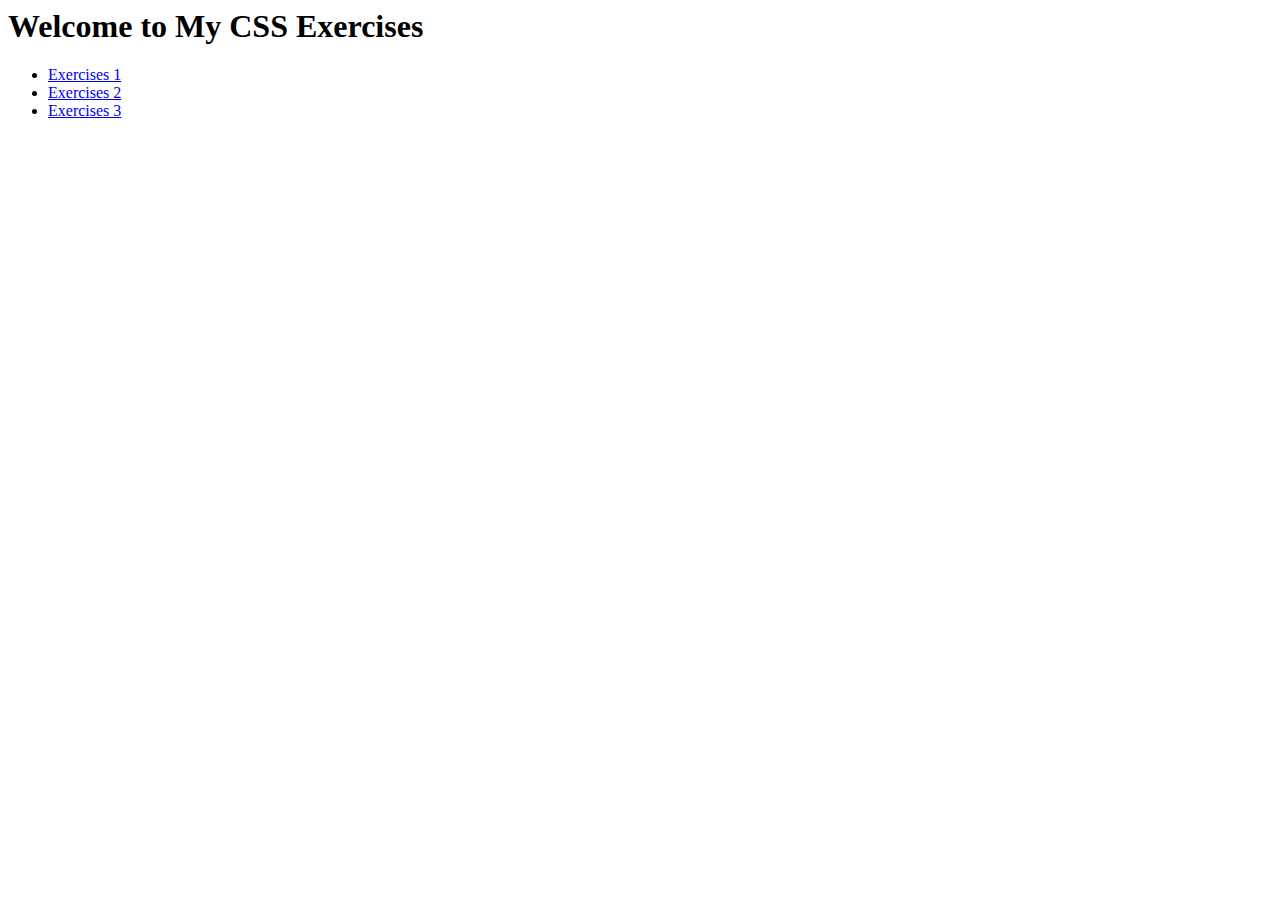
<file: index.html>
</head>
<body>
  <h1>Welcome to My CSS Exercises</h1>
  <ul>
    <li><a href="exercises/exercises1/index.html">Exercises 1</a></li>
    <li><a href="exercises/exercises2/index.html">Exercises 2</a></li>
    <li><a href="exercises/exercises3/index.html">Exercises 3</a></li>
  </ul>
</body>
</html>
</file>
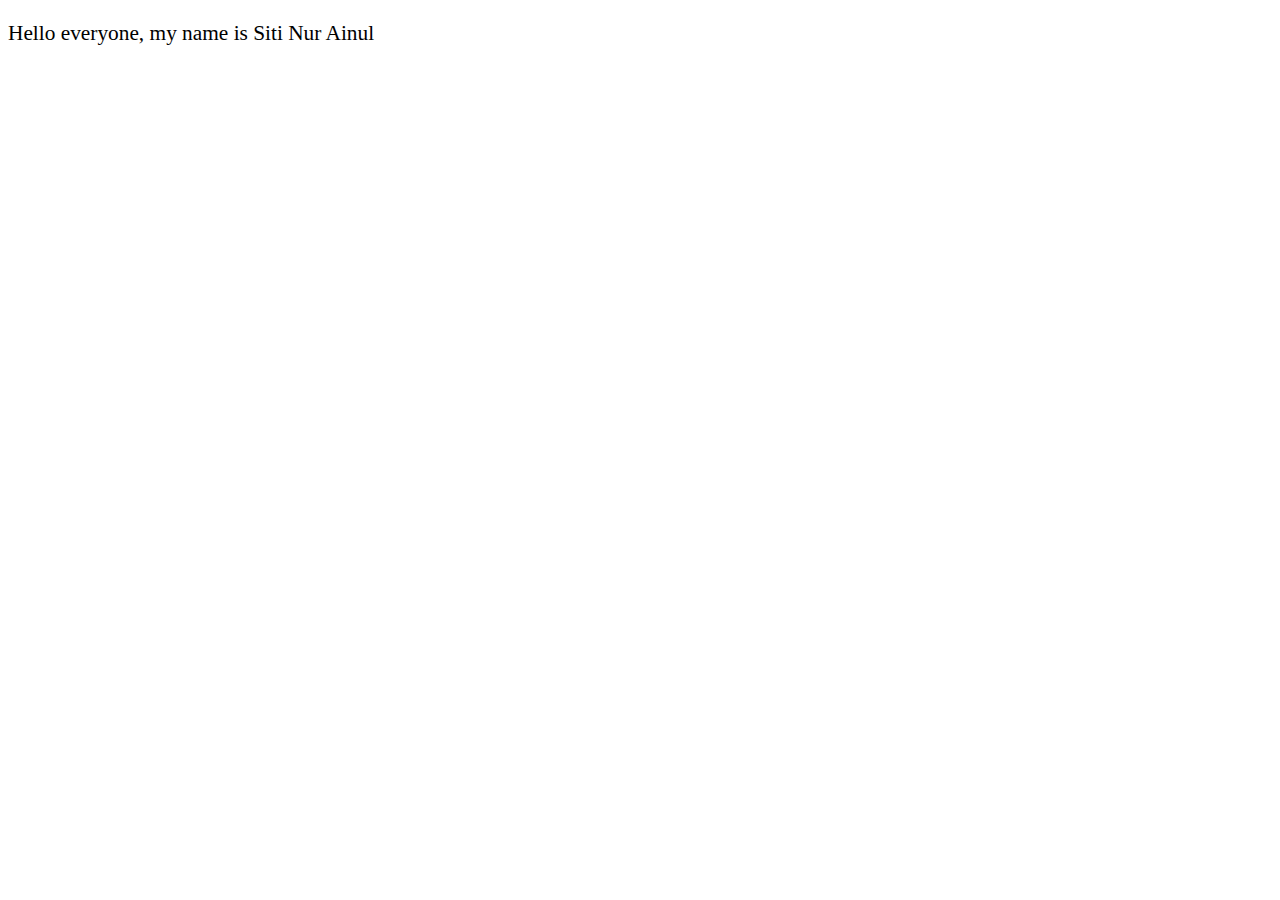
<file: exercises/exercises2/index.html>
<!DOCTYPE html>
<html lang="en">
<head>
    <title>Inline CSS Example</title>
</head>
<body>
    <p style="font-family: 'Times New Roman', serif; font-size: 16pt;">
        Hello everyone, my name is Siti Nur Ainul 
    </p>
</body>
</html>
</file>
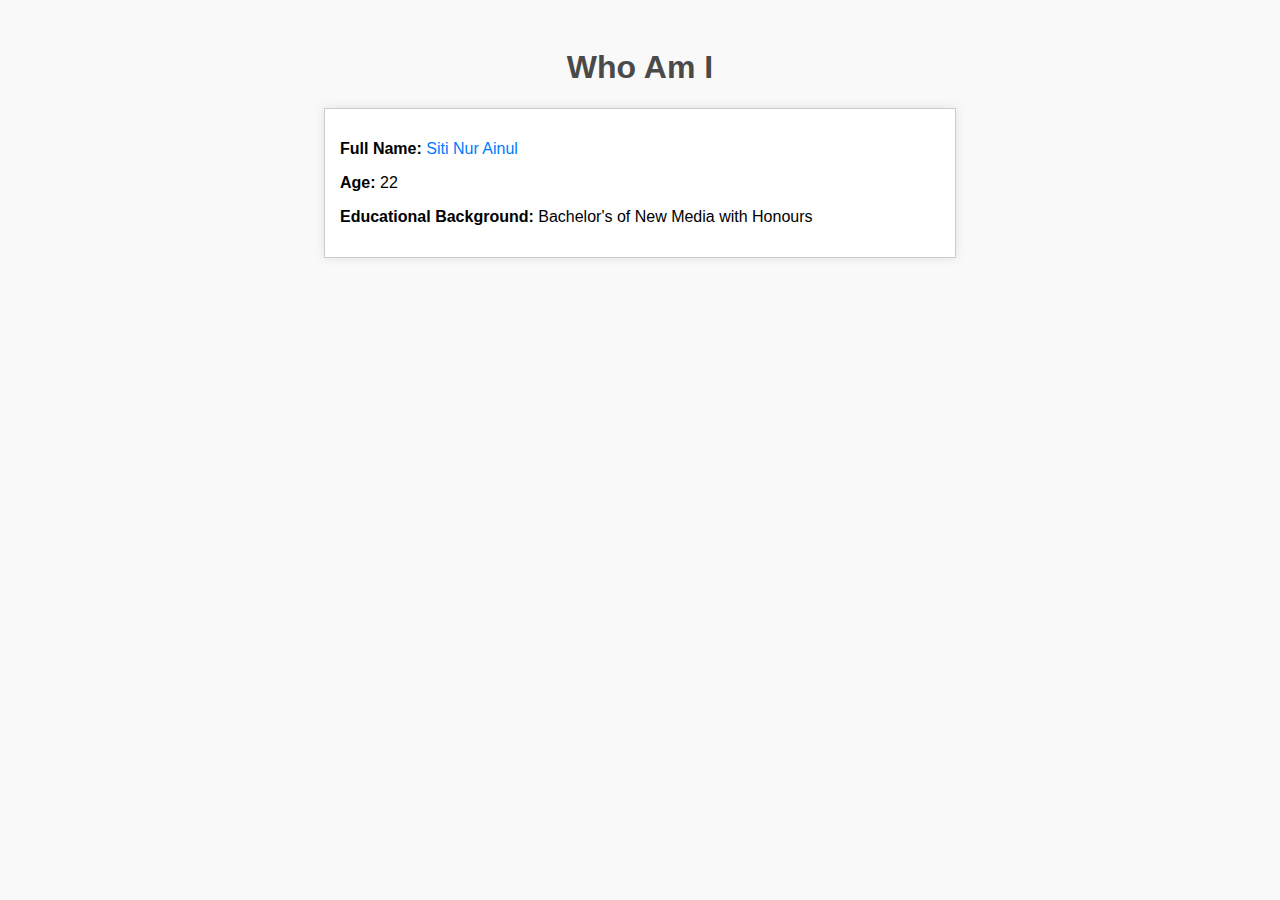
<file: exercises/exercises3/index.html>
<!DOCTYPE html>
<html lang="en">
<head>
    <meta charset="UTF-8">
    <title>Who Am I</title>

    <!-- Internal CSS -->
    <style>
        body {
            font-family: Arial, sans-serif;
            background-color: #f9f9f9;
            padding: 20px;
        }

        h1 {
            color: #4a4a4a;
            text-align: center;
        }

        .info {
            border: 1px solid #ccc;
            padding: 15px;
            background-color: #fff;
            max-width: 600px;
            margin: 0 auto;
            box-shadow: 0 0 10px rgba(0, 0, 0, 0.1);
        }

        .label {
            font-weight: bold;
        }
    </style>

    <!-- External CSS -->
    <link rel="stylesheet" href="style.css">
</head>
<body>
    <h1>Who Am I</h1>

    <div class="info">
        <p><span class="label">Full Name:</span> <span style="color: #007BFF;">Siti Nur Ainul</span></p> <!-- Inline CSS -->
        <p><span class="label">Age:</span> 22</p>
        <p><span class="label">Educational Background:</span> Bachelor's  of New Media with Honours</p>
    </div>
</body>
</html>
</file>
<file: exercises/exercises3/style.css>
dwdw
</file>
